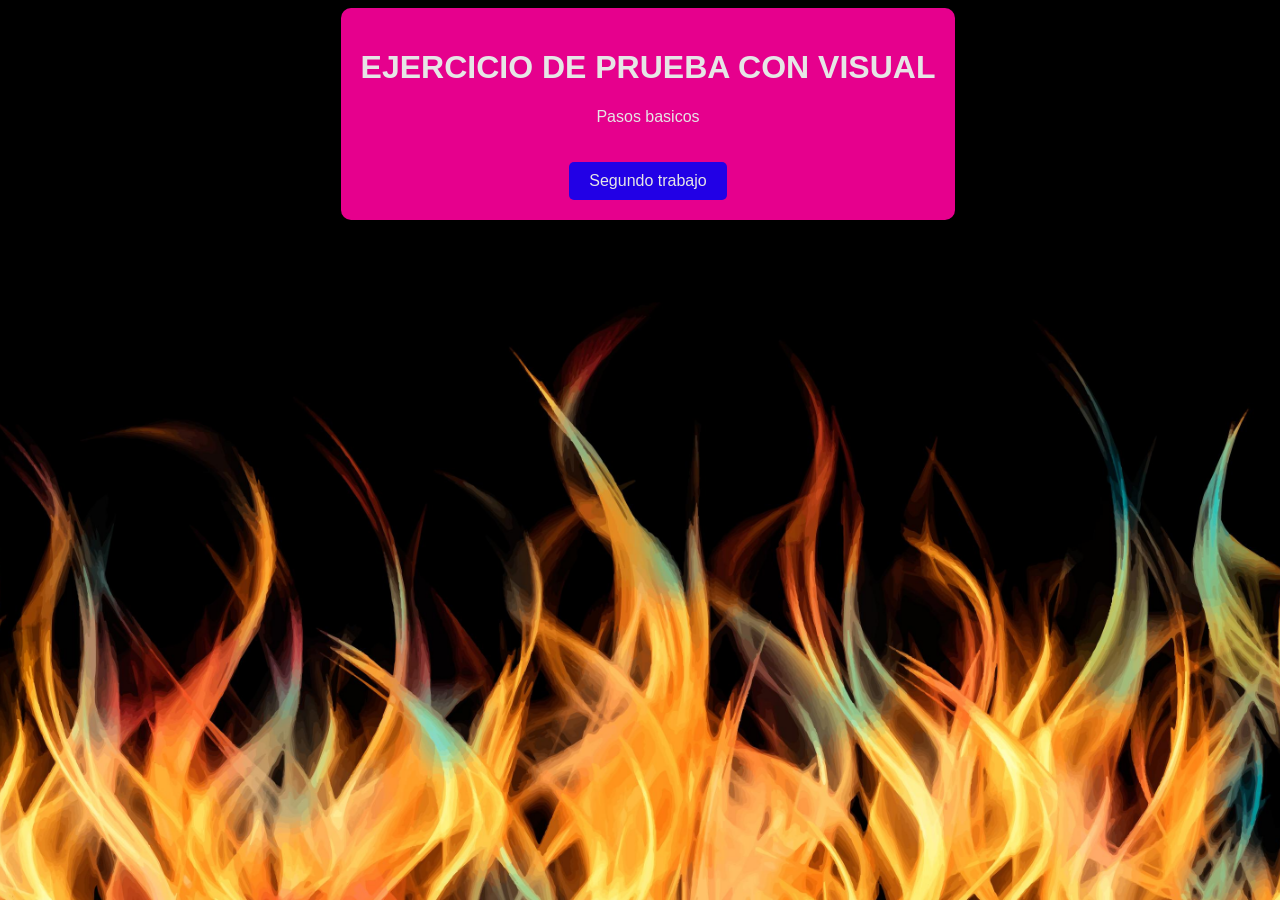
<file: index.html>
<!DOCTYPE html>
<html lang="es-Es">
<head>
    <meta charset="UTF-8">
    <meta name="viewport" content="width=device-width, initial-scale=1.0">
    <title>Ejercicio prueba</title>
    <link rel="stylesheet" href="style.css">
</head>
<body>
    <div class="contenedor">
        <h1>EJERCICIO DE PRUEBA CON VISUAL</h1>
        <P>Pasos basicos</P>
        <a href="plants.html" class="boton">Segundo trabajo</a>
    </div>
</body>
</html>
</file>
<file: style.css>
body{
    color: white;
    font-family: Arial, Helvetica, sans-serif;
    height: 100%;
    width: 100vw;
    display: flex;
    justify-content: center;
    background: url(fuego.jpg) center center;
    background-size: cover;
    background-attachment: fixed;
    opacity: 100%;
    overflow: hidden;
}

.contenedor {
    text-align: center;
    padding: 20px;
    opacity: 90%;
    background-color: rgb(255, 0, 157);
    border-radius: 10px;
    box-shadow: 0 4px 8px rgba(0, 0, 0, 0.1);
}

.boton {
    background-color: rgb(38, 0, 255);
    color: white;
    padding: 10px 20px;
    display: inline-block;
    margin-top: 20px;
    border-radius: 5px;
    text-decoration: none;
}

.boton:hover {
    background-color: rgb(0, 94, 201);
}
</file>
